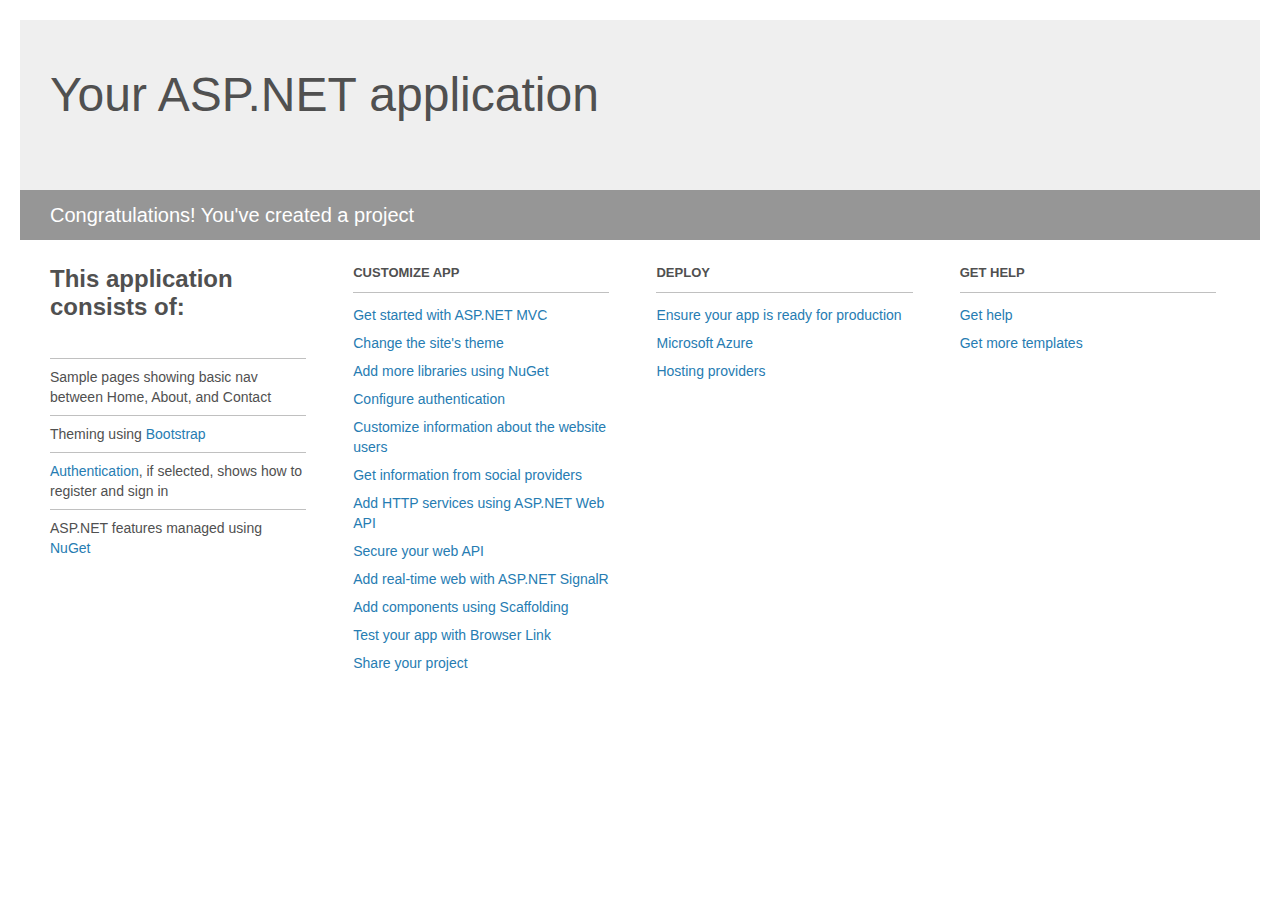
<file: NielsSchmidtWebsite/NS-Web-v2/Project_Readme.html>
﻿<!DOCTYPE html>
<html lang="en">
<head>
    <meta charset="utf-8" />
    <title>Your ASP.NET application</title>
    <style>
        body {
            background: #fff;
            color: #505050;
            font: 14px 'Segoe UI', tahoma, arial, helvetica, sans-serif;
            margin: 20px;
            padding: 0;
        }

        #header {
            background: #efefef;
            padding: 0;
        }

        h1 {
            font-size: 48px;
            font-weight: normal;
            margin: 0;
            padding: 0 30px;
            line-height: 150px;
        }

        p {
            font-size: 20px;
            color: #fff;
            background: #969696;
            padding: 0 30px;
            line-height: 50px;
        }

        #main {
            padding: 5px 30px;
        }

        .section {
            width: 21.7%;
            float: left;
            margin: 0 0 0 4%;
        }

            .section h2 {
                font-size: 13px;
                text-transform: uppercase;
                margin: 0;
                border-bottom: 1px solid silver;
                padding-bottom: 12px;
                margin-bottom: 8px;
            }

            .section.first {
                margin-left: 0;
            }

                .section.first h2 {
                    font-size: 24px;
                    text-transform: none;
                    margin-bottom: 25px;
                    border: none;
                }

                .section.first li {
                    border-top: 1px solid silver;
                    padding: 8px 0;
                }

            .section.last {
                margin-right: 0;
            }

        ul {
            list-style: none;
            padding: 0;
            margin: 0;
            line-height: 20px;
        }

        li {
            padding: 4px 0;
        }

        a {
            color: #267cb2;
            text-decoration: none;
        }

            a:hover {
                text-decoration: underline;
            }
    </style>
</head>
<body>

    <div id="header">
        <h1>Your ASP.NET application</h1>
        <p>Congratulations! You've created a project</p>
    </div>

    <div id="main">
        <div class="section first">
            <h2>This application consists of:</h2>
            <ul>
                <li>Sample pages showing basic nav between Home, About, and Contact</li>
                <li>Theming using <a href="http://go.microsoft.com/fwlink/?LinkID=615519">Bootstrap</a></li>
                <li><a href="http://go.microsoft.com/fwlink/?LinkID=615520">Authentication</a>, if selected, shows how to register and sign in</li>
                <li>ASP.NET features managed using <a href="http://go.microsoft.com/fwlink/?LinkID=320756">NuGet</a></li>
            </ul>
        </div>

        <div class="section">
            <h2>Customize app</h2>
            <ul>
                <li><a href="http://go.microsoft.com/fwlink/?LinkID=615541">Get started with ASP.NET MVC</a></li>
                <li><a href="http://go.microsoft.com/fwlink/?LinkID=615523">Change the site's theme</a></li>
                <li><a href="http://go.microsoft.com/fwlink/?LinkID=615524">Add more libraries using NuGet</a></li>
                <li><a href="http://go.microsoft.com/fwlink/?LinkID=615542">Configure authentication</a></li>
                <li><a href="http://go.microsoft.com/fwlink/?LinkID=615526">Customize information about the website users</a></li>
                <li><a href="http://go.microsoft.com/fwlink/?LinkID=615527">Get information from social providers</a></li>
                <li><a href="http://go.microsoft.com/fwlink/?LinkID=615528">Add HTTP services using ASP.NET Web API</a></li>
                <li><a href="http://go.microsoft.com/fwlink/?LinkID=615529">Secure your web API</a></li>
                <li><a href="http://go.microsoft.com/fwlink/?LinkID=615530">Add real-time web with ASP.NET SignalR</a></li>
                <li><a href="http://go.microsoft.com/fwlink/?LinkID=615531">Add components using Scaffolding</a></li>
                <li><a href="http://go.microsoft.com/fwlink/?LinkID=615532">Test your app with Browser Link</a></li>
                <li><a href="http://go.microsoft.com/fwlink/?LinkID=615533">Share your project</a></li>
            </ul>
        </div>

        <div class="section">
            <h2>Deploy</h2>
            <ul>
                <li><a href="http://go.microsoft.com/fwlink/?LinkID=615534">Ensure your app is ready for production</a></li>
                <li><a href="http://go.microsoft.com/fwlink/?LinkID=615535">Microsoft Azure</a></li>
                <li><a href="http://go.microsoft.com/fwlink/?LinkID=615536">Hosting providers</a></li>
            </ul>
        </div>

        <div class="section last">
            <h2>Get help</h2>
            <ul>
                <li><a href="http://go.microsoft.com/fwlink/?LinkID=615537">Get help</a></li>
                <li><a href="http://go.microsoft.com/fwlink/?LinkID=615538">Get more templates</a></li>
            </ul>
        </div>
    </div>

</body>
</html>
</file>
